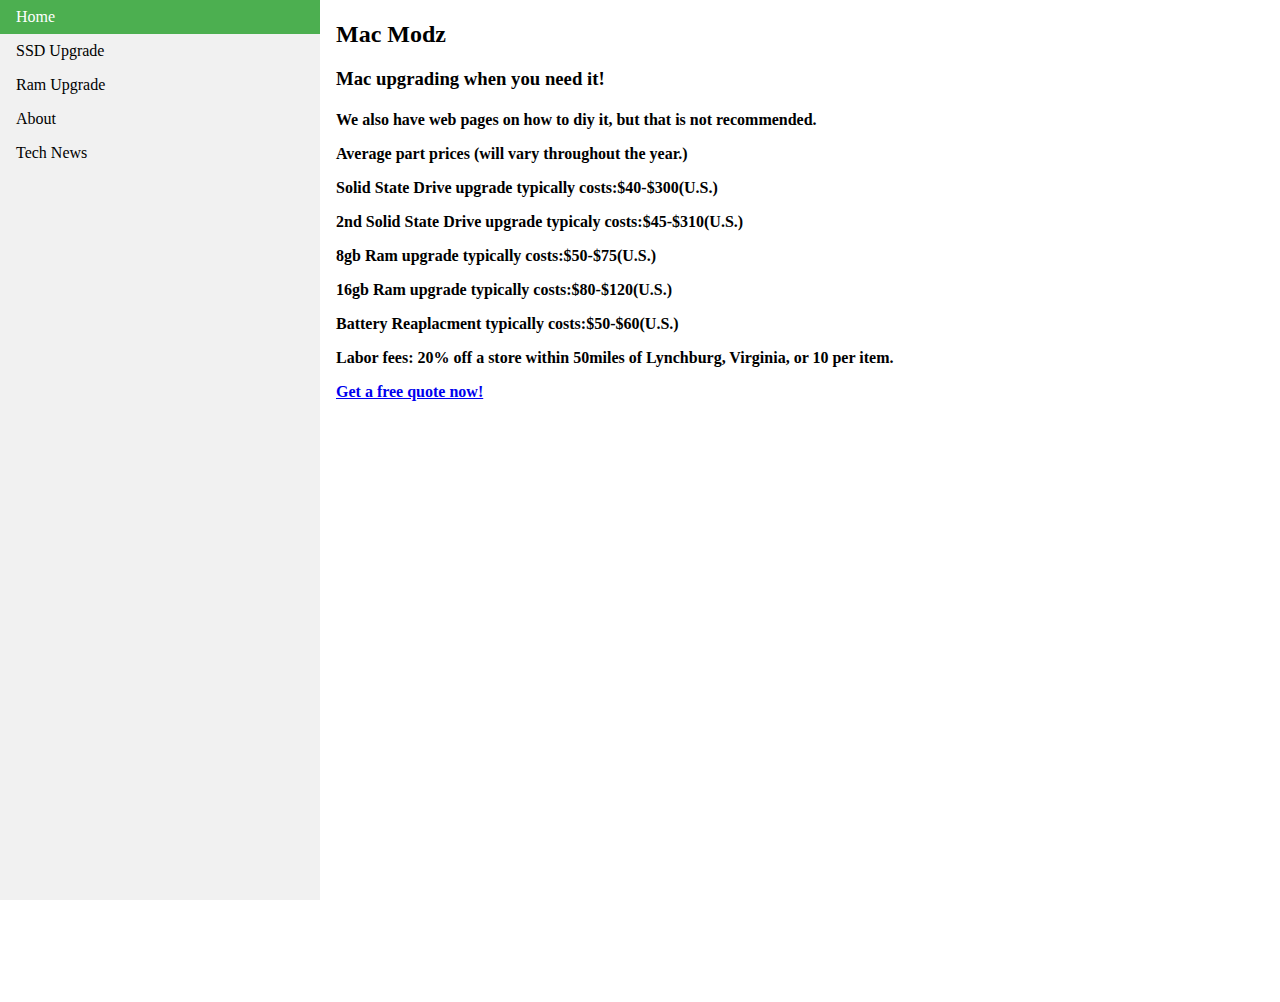
<file: index.html>
<!DOCTYPE html>
<html>
<head>
  <title>Mac Modz</title>
<style>
body {
  margin: 0;
}

ul {
  list-style-type: none;
  margin: 0;
  padding: 0;
  width: 25%;
  background-color: #f1f1f1;
  position: fixed;
  height: 100%;
  overflow: auto;
}

li a {
  display: block;
  color: #000;
  padding: 8px 16px;
  text-decoration: none;
}

li a.active {
  background-color: #4CAF50;
  color: white;
}

li a:hover:not(.active) {
  background-color: #555;
  color: white;
}
</style>
</head>
<body>

<ul>
  <li><a class="active" href="index.html">Home</a></li>
  <li><a href="ssdupgrade.html">SSD Upgrade</a></li>
  <li><a href="memoryupgrade.html">Ram Upgrade</a></li>
  <li><a href="aboutme.html">About</a></li>
  <li><a href="technews.html">Tech News</a></li>
</ul>

<div style="margin-left:25%;padding:1px 16px;height:1000px;">
  <h2>Mac Modz</h2>
  <h3>Mac upgrading when you need it!</h3>
  <h4>We also have web pages on how to diy it, but that is not recommended.
  <p>Average part prices (will vary throughout the year.)</p>
  <p>Solid State Drive upgrade typically costs:$40-$300(U.S.)</p>
  <p>2nd Solid State Drive upgrade typicaly costs:$45-$310(U.S.)</p>
  <p>8gb Ram upgrade typically costs:$50-$75(U.S.)</p>
  <p>16gb Ram upgrade typically costs:$80-$120(U.S.)</p>
  <p>Battery Reaplacment typically costs:$50-$60(U.S.)</p>
  <p>Labor fees: 20% off a store within 50miles of Lynchburg, Virginia, or 10 per item.</p>
  <p><a href="quotepage.html">Get a free quote now!</a></p>
</div>

</body>
</html>
</file>
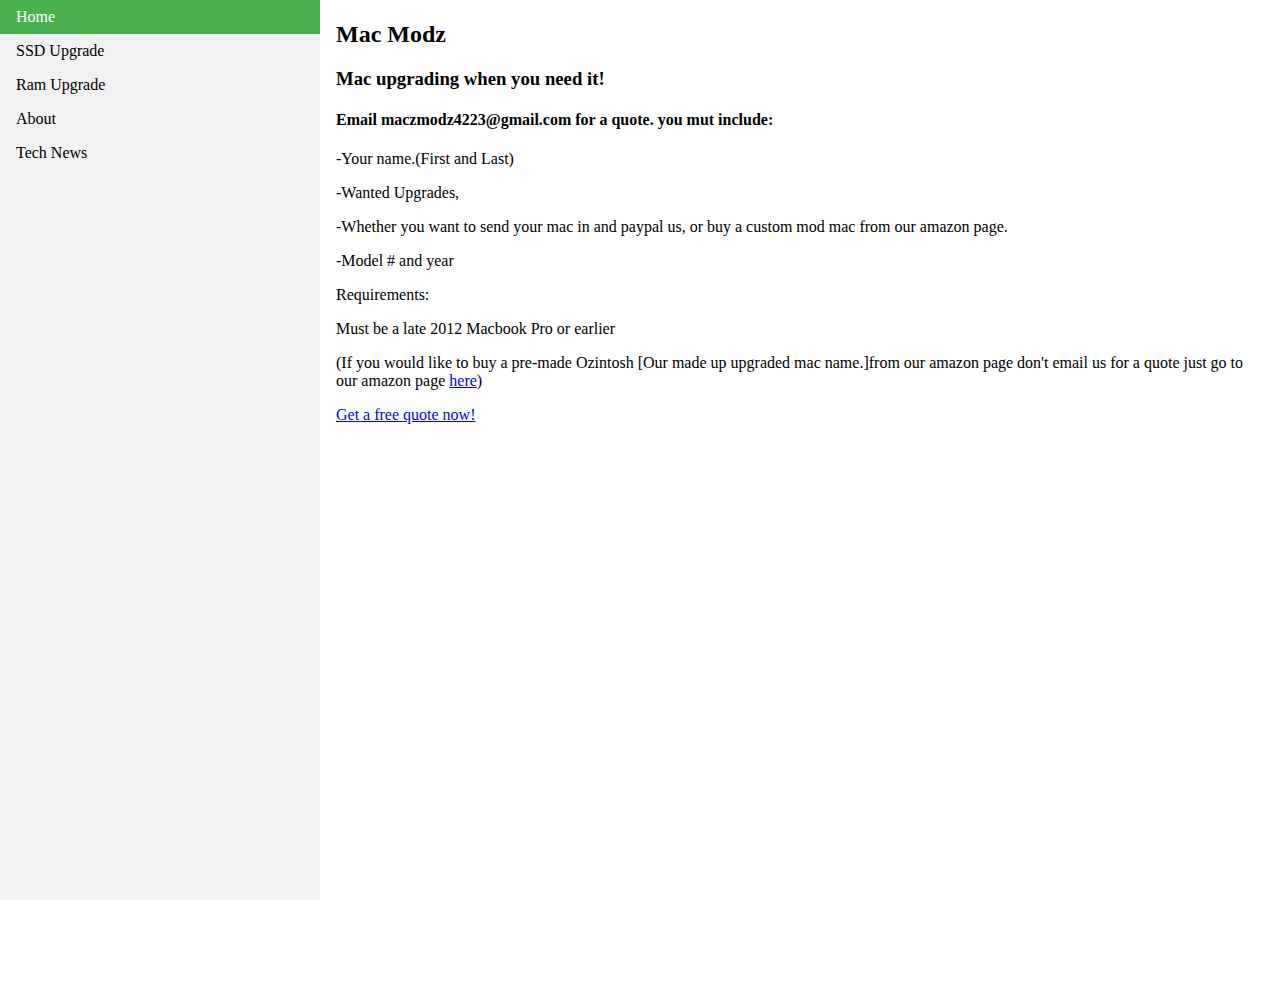
<file: quotepage.html>
<!DOCTYPE html>
<html>
<head>
  <title>Mac Modz</title>
<style>
body {
  margin: 0;
}

ul {
  list-style-type: none;
  margin: 0;
  padding: 0;
  width: 25%;
  background-color: #f1f1f1;
  position: fixed;
  height: 100%;
  overflow: auto;
}

li a {
  display: block;
  color: #000;
  padding: 8px 16px;
  text-decoration: none;
}

li a.active {
  background-color: #4CAF50;
  color: white;
}

li a:hover:not(.active) {
  background-color: #555;
  color: white;
}
</style>
</head>
<body>

<ul>
  <li><a class="active" href="index.html">Home</a></li>
  <li><a href="ssdupgrade.html">SSD Upgrade</a></li>
  <li><a href="memoryupgrade.html">Ram Upgrade</a></li>
  <li><a href="aboutme.html">About</a></li>
  <li><a href="technews.html">Tech News</a></li>
</ul>

<div style="margin-left:25%;padding:1px 16px;height:1000px;">
  <h2>Mac Modz</h2>
  <h3>Mac upgrading when you need it!</h3>
  <h4>Email maczmodz4223@gmail.com for a quote. you mut include:</h4>
  <p>-Your name.(First and Last)</p>
  <p>-Wanted Upgrades,
  <p>-Whether you want to send your mac in and paypal us, or buy a custom mod mac from our amazon page.</p>
  <p>-Model # and year</p>
  <p>Requirements:</p>
  <p>Must be a late 2012 Macbook Pro or earlier</p>
  <p>(If you would like to buy a pre-made Ozintosh [Our made up upgraded mac name.]from our amazon page don't email us for a quote just go to our amazon page <a href="https://www.amazon.com">here</a>)</p>
  <p><a href="quotepage.html">Get a free quote now!</a></p>
</div>

</body>
</html>
</file>
